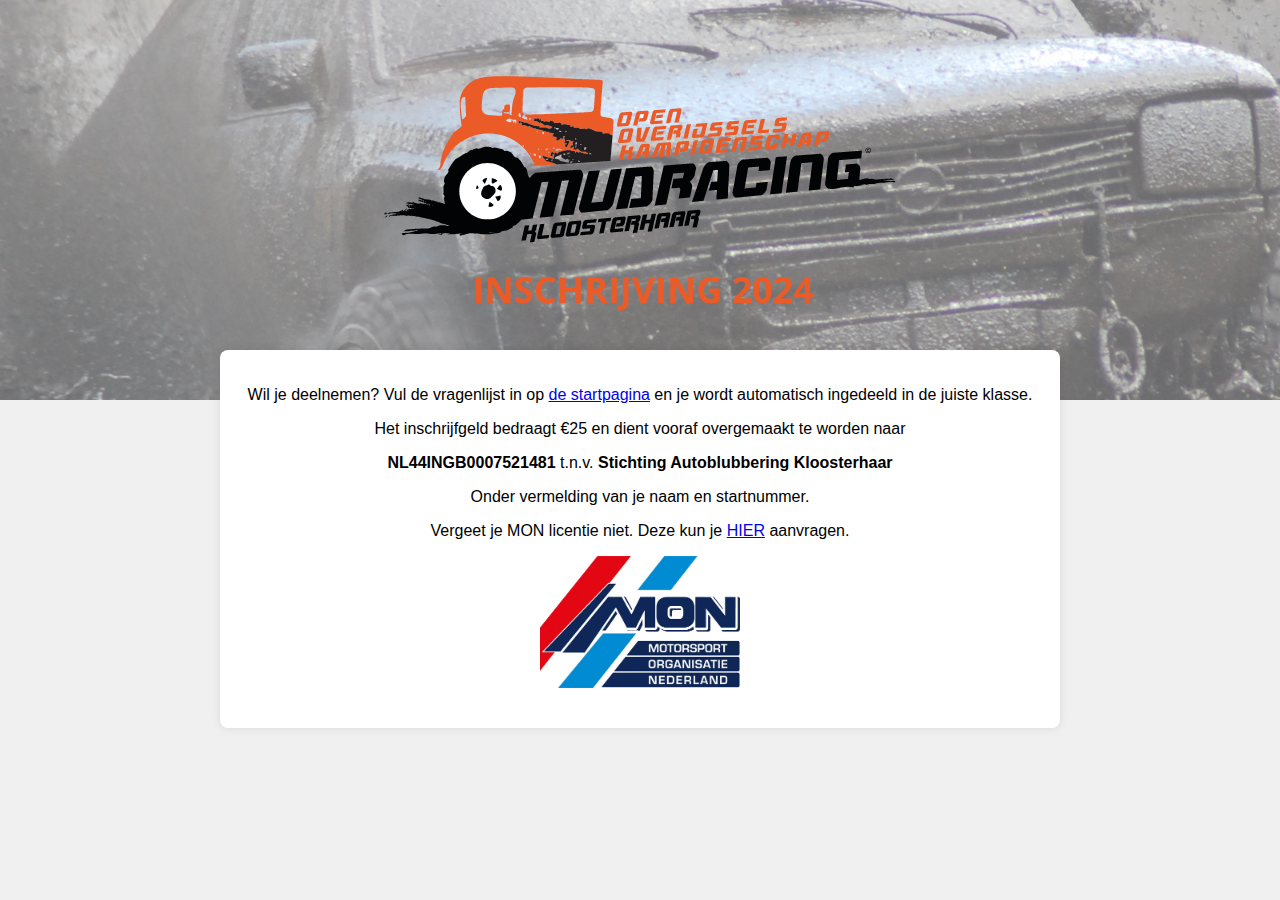
<file: betalen.html>
<!DOCTYPE html>
<html lang="en">
<head>
    <meta charset="UTF-8">
    <meta name="viewport" content="width=device-width, initial-scale=1.0">
    <title>Autoblubbering 2024</title>
    <style>
        body {
            font-family: Arial, sans-serif;
            margin: 0;
            padding: 0;
            background-color: #f0f0f0;
        }

        header {
            background-image: url('mudlogo.png');
            background-size: cover;
            background-position: center;
            color: #ffffff;
            text-align: center;
            padding: 100px 0;
            width: 100%;
            height: 200px;
        }

        h1 {
            font-size: 36px;
        }

        .content {
            max-width: 800px;
            margin: 0 auto;
            padding: 20px;
            background-color: #ffffff;
            border-radius: 8px;
            box-shadow: 0 0 10px rgba(0, 0, 0, 0.1);
            margin-top: -50px;
        }

        iframe {
            width: 100%;
            height: 600px; /* Adjust the height as needed */
            border: none;
        }
    </style>
</head>
<body>

    <a href="https://abk-inschrijven.nl/">
        <header>
            <h1></h1>
        </header>
    </a>
    
    <div class="content">
        <p style="text-align: center;">Wil je deelnemen? Vul de vragenlijst in op <a href="https://abk-inschrijven.nl/">de startpagina</a> en je wordt automatisch ingedeeld in de juiste klasse.</p>
        <p style="text-align: center;">
            Het inschrijfgeld bedraagt €25 en dient vooraf overgemaakt te worden naar
        </p>
        <p style="text-align: center;">
            <b>NL44INGB0007521481</b> t.n.v. <b>Stichting Autoblubbering Kloosterhaar</b>
        </p>
        <p style="text-align: center;">
            Onder vermelding van je naam en startnummer.
        </p>
        <p style="text-align: center;">Vergeet je MON licentie niet. Deze kun je <a href="https://mijn.mon.nl/Product.aspx?type=rijder&amp;sp=1156">HIER</a> aanvragen.</p>
        <p style="text-align: center;"><img src="MON-logo.png" style="text-align: center;width: 25%;"></p>
    </div>

</body>
</html>
</file>
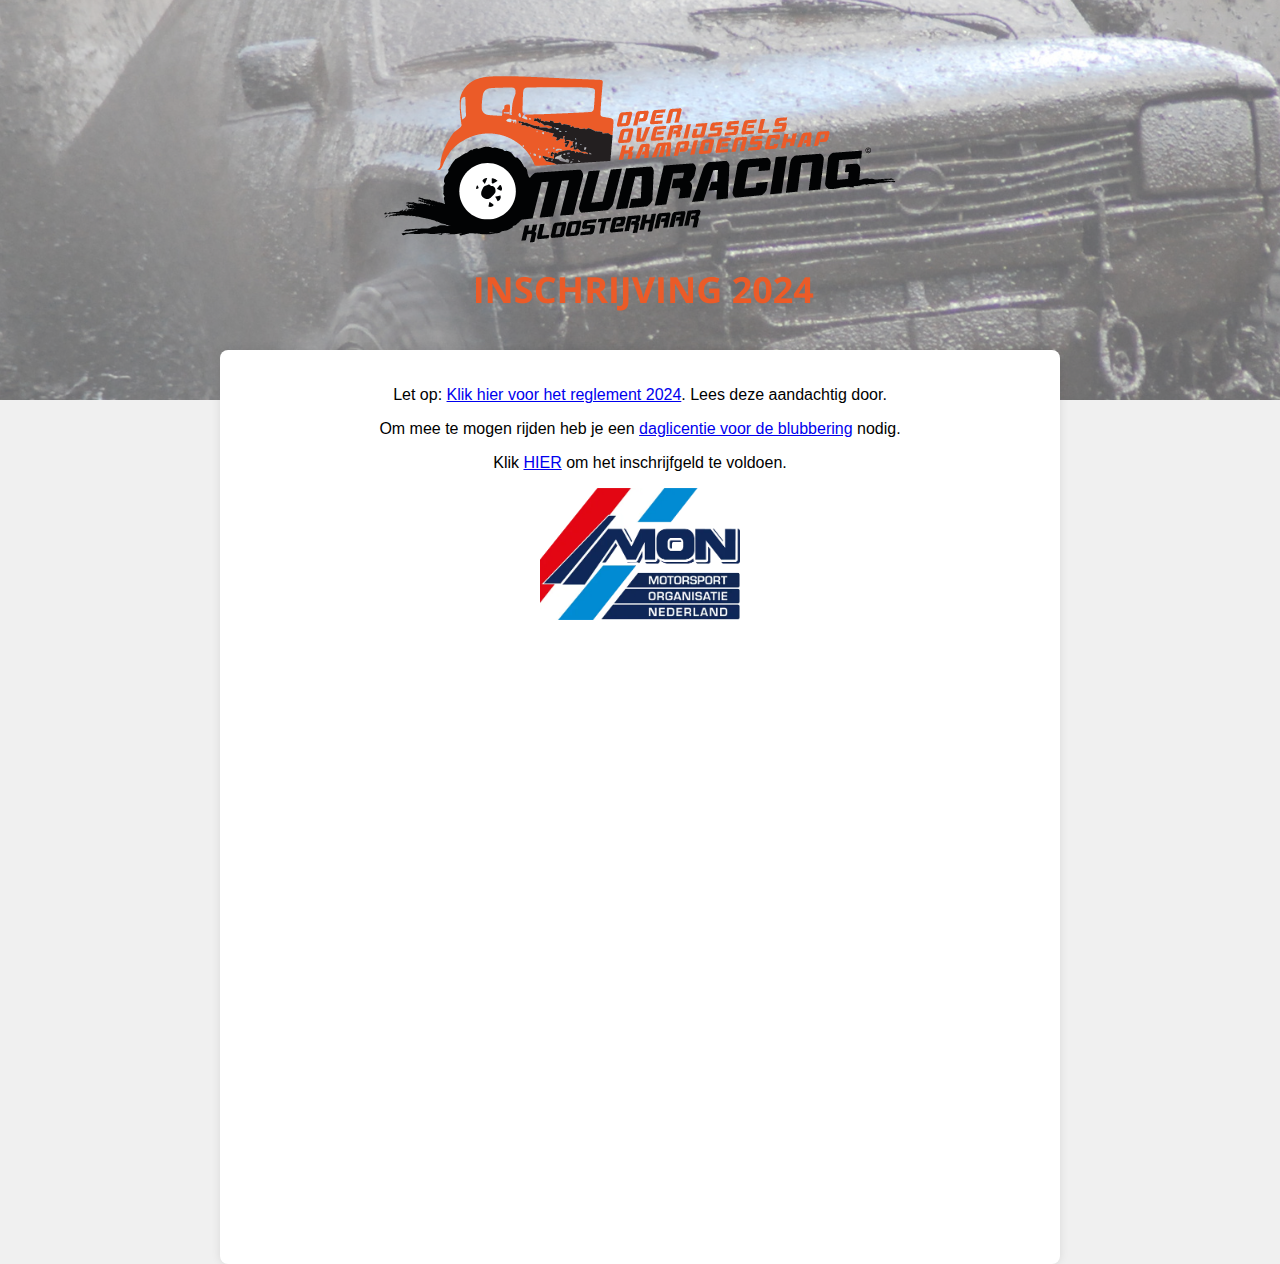
<file: index-old.html>
<!DOCTYPE html>
<html lang="en">
<head>
    <meta charset="UTF-8">
    <meta name="viewport" content="width=device-width, initial-scale=1.0">
    <title>ABK 2024</title>
    <link rel="stylesheet" href="stylesheet.css">
</head>
<body>

    <a href="https://abk-inschrijven.nl/">
        <header>
            <h1></h1>
        </header>
    </a>

    <div class="content">
        <p style="text-align: center;">Let op: <a href="Algemeen-reglement-Autoblubbering-2024.pdf">Klik hier voor het reglement 2024</a>. Lees deze aandachtig door.</p>
        <p style="text-align: center;">Om mee te mogen rijden heb je een <a href="https://mijn.mon.nl/Product.aspx?type=rijder&amp;sp=1156">daglicentie voor de blubbering</a> nodig.</p>
        <p style="text-align: center;">Klik <a href="https://abk-inschrijven.nl/betalen.html">HIER</a> om het inschrijfgeld te voldoen.</p>
        <p style="text-align: center;"><img src="MON-logo.png" style="text-align: center;width: 25%;"></p>
        <iframe src="https://docs.google.com/forms/d/e/1FAIpQLSfr9ryhI3tYoUUZga13YEOD5IAEjIEu2gPNwv1Lg2OQckUTbQ/viewform?embedded=true" frameborder="0">Formulier wordt geladen...</iframe>
    </div>

</body>
</html>
</file>
<file: stylesheet.css>
body {
    font-family: Arial, sans-serif;
    margin: 0;
    padding: 0;
    background-color: #f0f0f0;
}

header {
    background-image: url('mudlogo.png');
    background-size: cover;
    background-position: center;
    color: #ffffff;
    text-align: center;
    padding: 100px 0;
    width: 100%;
    height: 200px;
}

h1 {
    font-size: 36px;
}

.content {
    max-width: 800px;
    margin: 0 auto;
    padding: 20px;
    background-color: #ffffff;
    border-radius: 8px;
    box-shadow: 0 0 10px rgba(0, 0, 0, 0.1);
    margin-top: -50px;
}

iframe {
    width: 100%;
    height: 600px;
    border: none;
}
</file>
